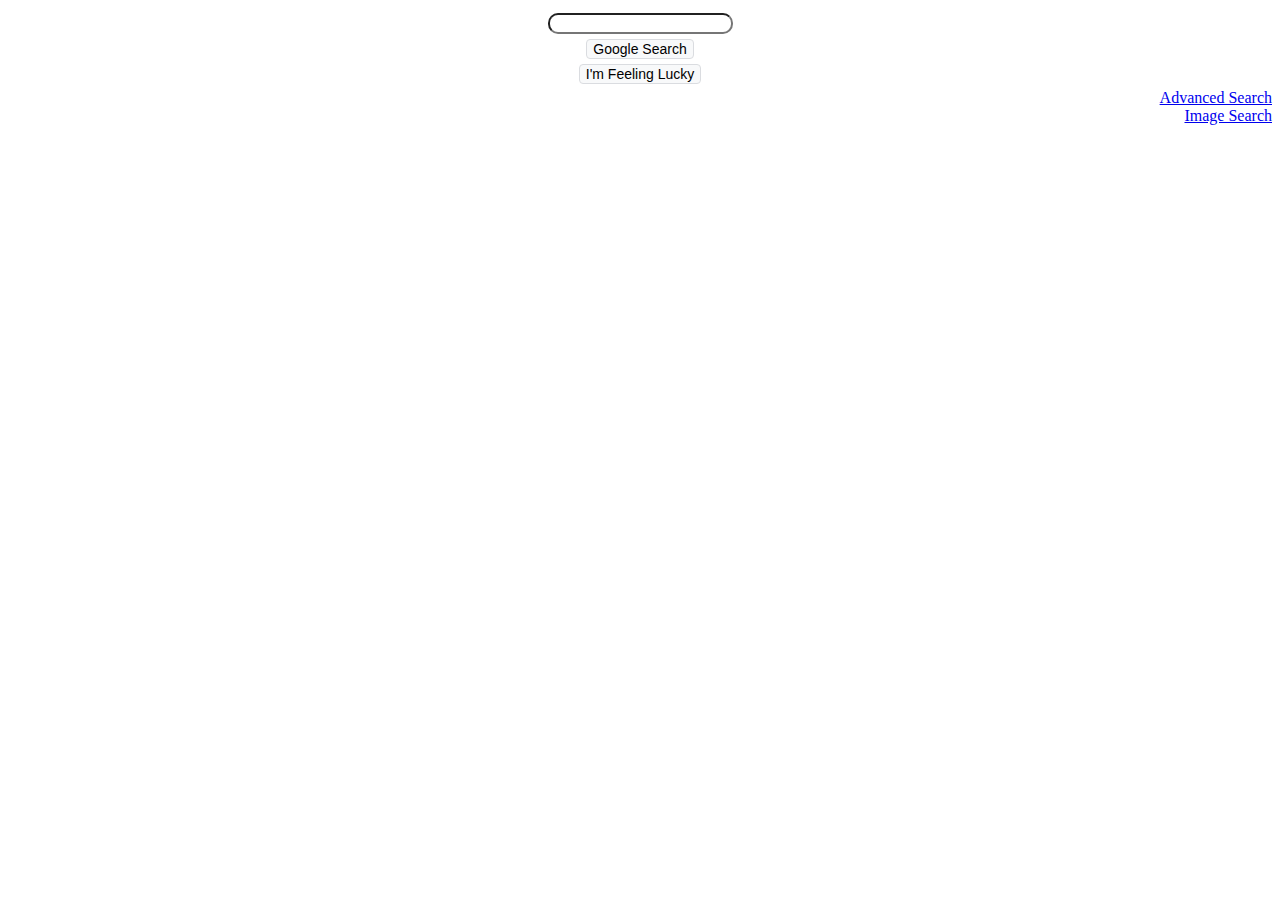
<file: index.html>
<!DOCTYPE html>
<html lang="en">
    <head>
        <meta charset="utf-8">
        <title>Google Search</title>
        <link href="style.css" rel="stylesheet"">
        <link href="https://cdn.jsdelivr.net/npm/bootstrap@5.1.3/dist/css/bootstrap.min.css"         rel="stylesheet" integrity="sha384-1BmE4kWBq78iYhFldvKuhfTAU6auU8tT94WrHftjDbrCEXSU1oBoqyl2QvZ6jIW3" crossorigin="anonymous">
        <meta name="viewport" content="width=device-width, initial-scale=1.0">
    </head>
    <body>
        <div class="row">
          <div class="col-9">
            <form method="get" action="https://www.google.de/search">
              <input type="text" name="q">
              <input type="submit" value="Google Search">
              <input value="I'm Feeling Lucky" aria-label="I'm Feeling Lucky" id="lucky" name="btnI" type="submit" data-ved="0ahUKEwiNm6S0jYLrAhXslnIEHYv2B30QnRsIDg">
            </form>
          </div>
          <div class="col-3">     
            <nav>
              <ul>
                <li><a href="advanced.html">Advanced Search</a></li>
                <li><a href="image.html">Image Search</a></li>
              </ul>
            </nav>
          </div>
    </body>
</html>
</file>
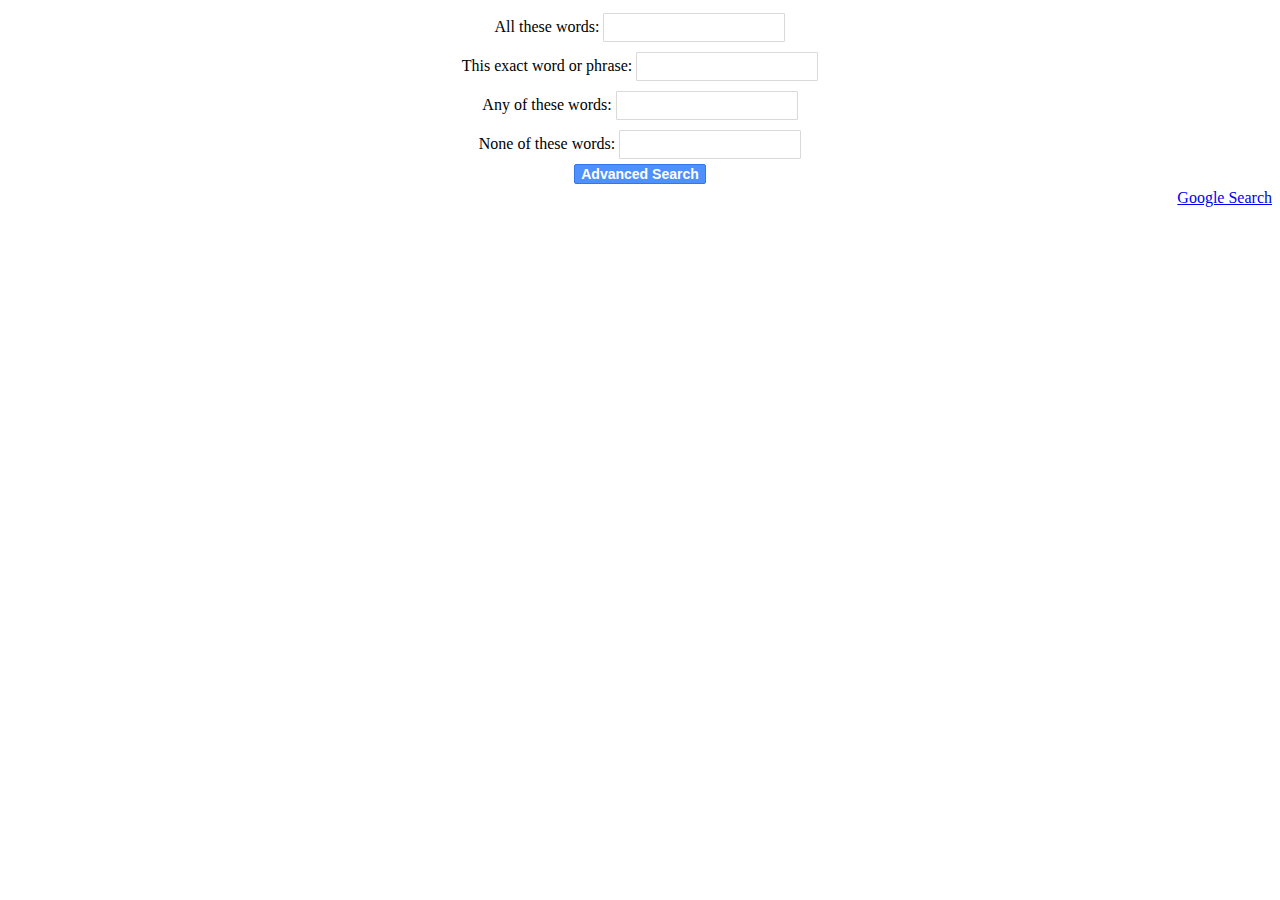
<file: advanced.html>
<!DOCTYPE html>
<html lang="en">
    <head>
        <meta charset="utf-8">
        <title>Google Search</title>
        <link href="style.css" rel="stylesheet"">
        <link href="https://cdn.jsdelivr.net/npm/bootstrap@5.1.3/dist/css/bootstrap.min.css"         rel="stylesheet" integrity="sha384-1BmE4kWBq78iYhFldvKuhfTAU6auU8tT94WrHftjDbrCEXSU1oBoqyl2QvZ6jIW3" crossorigin="anonymous">
        <meta name="viewport" content="width=device-width, initial-scale=1.0">
    </head>
    <body>
        <div class="row">
          <div class="labels col-4">
        
            <label for="oq">
            </label>
            <label for="eq">
            </label>
          </div>
          <div class="col-9">
            <form  action="https://www.google.com/search">
              <div>
                <label for="q">All these words:</label>
                <input id="q" type="text" name="as_q">
              </div>
              <div>
                <label for="epq">This exact word or phrase:</label>
                <input id="epq" type="text" name="as_epq">
              </div>
              <div>
                <label for="oq">Any of these words:</label>
                <input id="oq" type="text" name="as_oq">
              </div>
              <div>
                <label for="eq">None of these words:</label>
                <input id="eq" type="text" name="as_eq">
              </div>
              <div>
                <label for="ad"></label>
                <input id="ad" type="submit" value="Advanced Search">
              </div>
              
            </form>
          </div>
          <div class="col-3">     
            <nav>
              <ul>
                <li><a href="index.html">Google Search</a></li>
              </ul>
            </nav>
          </div>
        </div>
    </body>
</html>
</file>
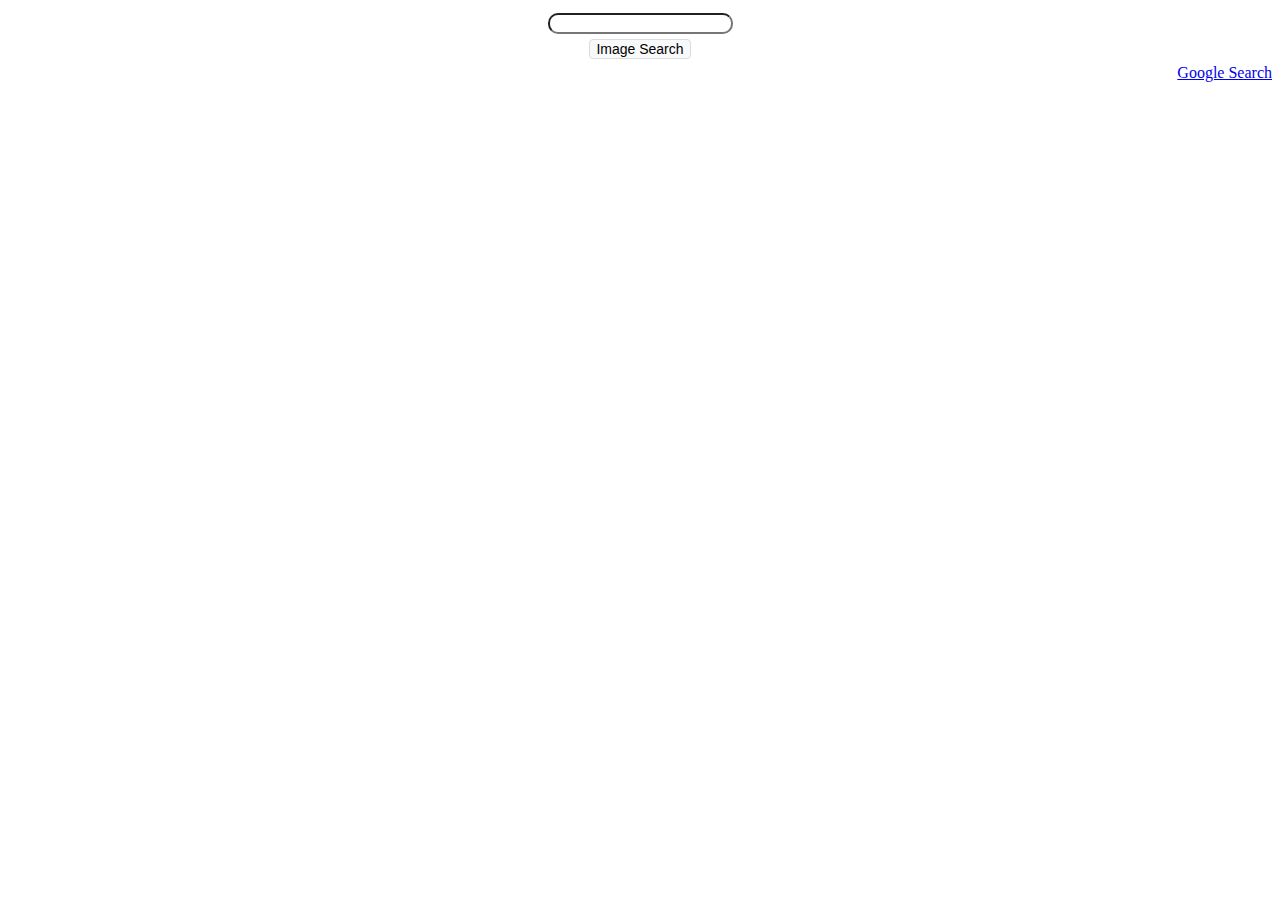
<file: image.html>
<!DOCTYPE html>
<html lang="en">
    <head>
        <meta charset="utf-8">
        <title>Google Search</title>
        <link href="style.css" rel="stylesheet"">
        <link href="https://cdn.jsdelivr.net/npm/bootstrap@5.1.3/dist/css/bootstrap.min.css"         rel="stylesheet" integrity="sha384-1BmE4kWBq78iYhFldvKuhfTAU6auU8tT94WrHftjDbrCEXSU1oBoqyl2QvZ6jIW3" crossorigin="anonymous">
        <meta name="viewport" content="width=device-width, initial-scale=1.0">
    </head>
    <body>
        <div class="row">
          <div class="col-9">
            <form  method="get" action="https://www.google.de/images">
              <input type="text" name="q">
              <input type="submit" value="Image Search">
            </form>
          </div>
          <div class="col-3">     
            <nav>
              <ul>
                <li><a href="index.html">Google Search</a></li>
              </ul>
            </nav>
          </div>
        </div>
    </body>
</html>
</file>
<file: style.css>
* {
  box-sizing:content-box;
}

div.labels {
  text-align:right;
}

div.labels label {
    margin:8px 0;
    padding:0;
    vertical-align:baseline;
}

form {
  padding:0;
  margin:0;
  display:flex;
  flex-direction:column;
  align-items: center;
}

nav {
    margin:0;
    padding:0;
}

ul {
  list-style: none;
  padding:0;
  margin:0;
}

li {
  text-align: right;
}

div label {
  width:200px;
  text-align:right;
}

input[name*="q"] {
  border-radius:10px;
  margin:5px 0;
}

input[name*="as"] {
  border-radius:1px;
  border:1px solid #d9d9d9;
  font-size:13px;
  height:25px;
  
}
input[type="submit"] {
  margin-bottom:5px;
  background-color:#f8f9fa;
  font-family:arial, sans-serif;
  font-size:14px;
  border:1px solid #dadce0;
  border-radius:4px;
}

input{type="text"} {
  background:#fff;
}

input[value="Advanced Search"] {
  color:#fff;
  background-color:#4d90fe;
  font-weight:bold;
  border:1px solid #3079ed;
  border-radius:2px;
  float:right;
}
</file>
